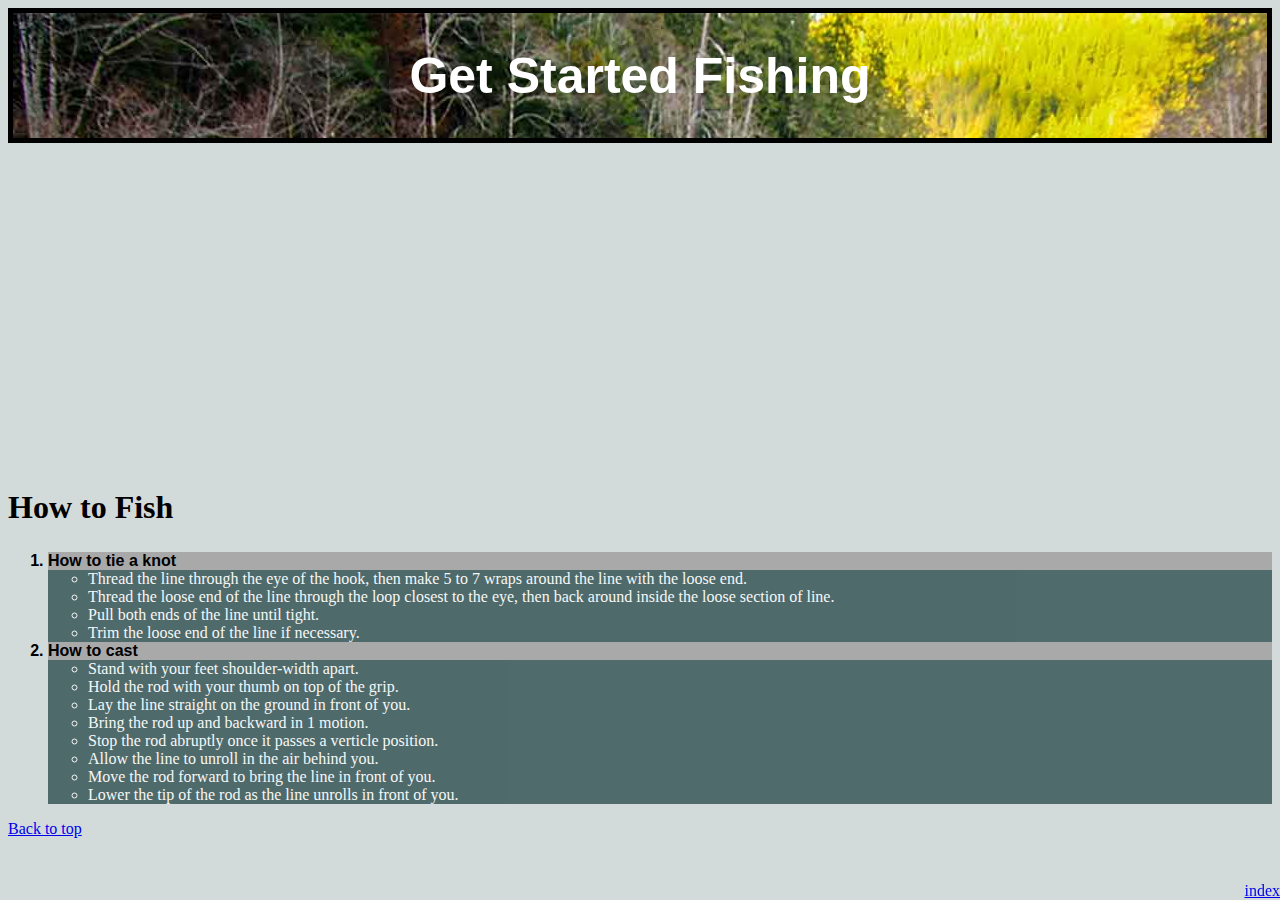
<file: mypage.html>
<!DOCTYPE html>
<html lang="en">
    
<head>
    <meta charset="UTF-8">
    <meta http-equiv="X-UA-Compatible" content="IE=edge">
    <meta name="viewport" content="width=device-width, initial-scale=1.0">
    <title>Get Started Fishing</title>
    <link rel="stylesheet" href="css/fishingstyles.css">
</head>
<body>
   <div class="header" style="background-image: url(assets/img/river.jpg)"> <h1 id="anchor">Get Started Fishing</h1> </div>
   
    <!--Embedded Video-->
    <div class="center"><iframe width="560" height="315" src="https://www.youtube.com/embed/rZEyOrpYyqE" title="YouTube video player" frameborder="0" allow="accelerometer; autoplay; clipboard-write; encrypted-media; gyroscope; picture-in-picture" allowfullscreen></iframe>
    <!--Unordered List Embedded in an Ordered List--></div>
    <h2>How to Fish</h2>
        <ol>
           <div class="pretty"> <li>How to tie a knot</li></div>
           <div class="prettymain"> <ul>
                <li>Thread the line through the eye of the hook, then make 5 to 7 wraps around the line with the loose end.</li>
                <li>Thread the loose end of the line through the loop closest to the eye, then back around inside the loose section of line.</li>
                <li>Pull both ends of the line until tight.</li>
                <li>Trim the loose end of the line if necessary.</li>
            </ul></div>
           <div class="pretty"> <li>How to cast</li></div>
           <div class="prettymain"> <ul>
                <li>Stand with your feet shoulder-width apart.</li>
                <li>Hold the rod with your thumb on top of the grip.</li>
                <li>Lay the line straight on the ground in front of you.</li>
                <li>Bring the rod up and backward in 1 motion.</li>
                <li>Stop the rod abruptly once it passes a verticle position.</li>
                <li>Allow the line to unroll in the air behind you.</li>
                <li>Move the rod forward to bring the line in front of you.</li>
                <li>Lower the tip of the rod as the line unrolls in front of you.</li>
            </ul></div>
        </ol>
        <!--Tableu Spreadsheet-->
       <div class='tableauPlaceholder' id='viz1670293037267' style='position: relative'><noscript><a href='#'><img alt='Dashboard ' src='https:&#47;&#47;public.tableau.com&#47;static&#47;images&#47;Bi&#47;BigFishversustheLittleFishTheRiseofRampantCommercialFishingbyDevelopedNationsinNon-SovereignWaters&#47;Dashboard&#47;1_rss.png' style='border: none' /></a></noscript><object class='tableauViz'  style='display:none;'><param name='host_url' value='https%3A%2F%2Fpublic.tableau.com%2F' /> <param name='embed_code_version' value='3' /> <param name='site_root' value='' /><param name='name' value='BigFishversustheLittleFishTheRiseofRampantCommercialFishingbyDevelopedNationsinNon-SovereignWaters&#47;Dashboard' /><param name='tabs' value='no' /><param name='toolbar' value='yes' /><param name='static_image' value='https:&#47;&#47;public.tableau.com&#47;static&#47;images&#47;Bi&#47;BigFishversustheLittleFishTheRiseofRampantCommercialFishingbyDevelopedNationsinNon-SovereignWaters&#47;Dashboard&#47;1.png' /> <param name='animate_transition' value='yes' /><param name='display_static_image' value='yes' /><param name='display_spinner' value='yes' /><param name='display_overlay' value='yes' /><param name='display_count' value='yes' /><param name='language' value='en-US' /></object></div>                <script type='text/javascript'>                    var divElement = document.getElementById('viz1670293037267');                    var vizElement = divElement.getElementsByTagName('object')[0];                    vizElement.style.width='1100px';vizElement.style.height='1847px';                    var scriptElement = document.createElement('script');                    scriptElement.src = 'https://public.tableau.com/javascripts/api/viz_v1.js';                    vizElement.parentNode.insertBefore(scriptElement, vizElement);</script>
       <!--Link Back to Professional Site-->
    <div class="fixed"><a href="index.html">index</a></div>
    <a href="#anchor">Back to top</a>
</body>
</html>
</file>
<file: css/fishingstyles.css>
body {
    background-color: rgba(1, 48, 48, 0.176);}
.header {border: 5px solid;
  text-align: center; color: white; border-color: black; font-family: 'Segoe UI', Tahoma, Geneva, Verdana, sans-serif;
}
.center {
    text-align: center; position: relative; top: 5px;
  }
.headerfont {
    font-size: 50px;
  }
.pretty{font-family: 'Lucida Sans', 'Lucida Sans Regular', 'Lucida Grande', 'Lucida Sans Unicode', Geneva, Verdana, sans-serif;
font-weight: bold;
background-color: darkgrey; }
.prettymain{font-family: 'Times New Roman', Times, serif;
color: white; background-color: darkslategrey; opacity: 80%;}
.fixed{position: fixed;
  bottom: 0;
  right: 0;}
  h2{font-size: xx-large;}
  h1{font-size: 50px;}
</file>
